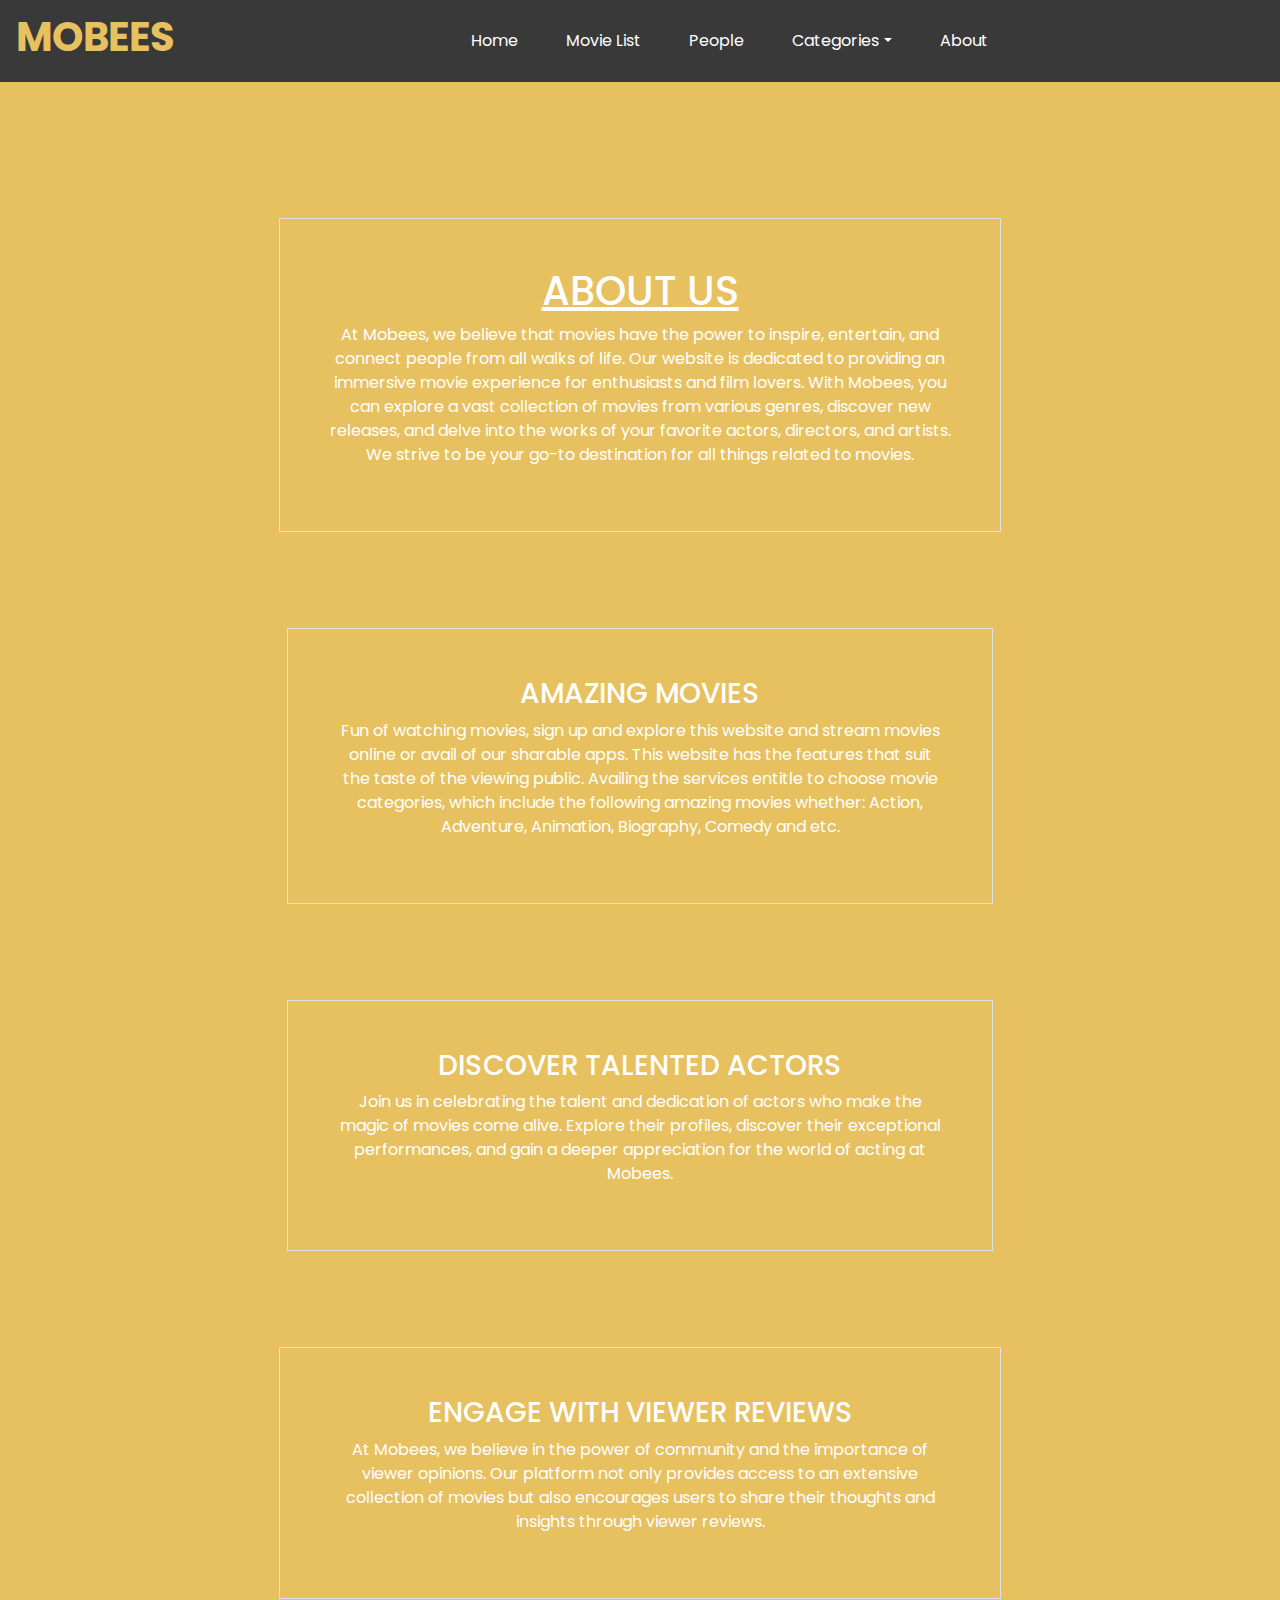
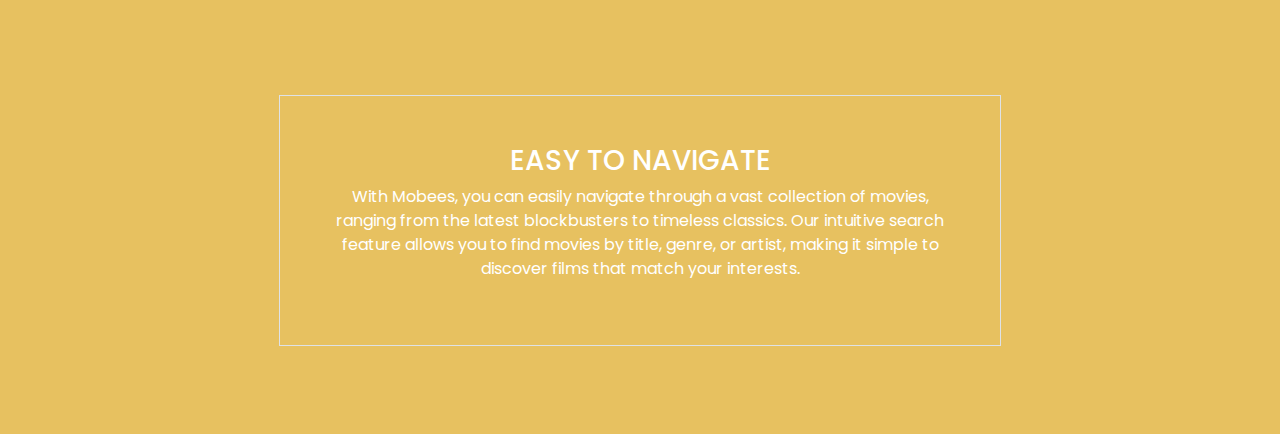
<file: about.html>
<!DOCTYPE html>
<html lang="en">

<head>
    <meta charset="UTF-8">
    <meta name="viewport" content="width=device-width, initial-scale=1.0">
    <title>Artist Details</title>
    <link rel="stylesheet" href="https://cdn.jsdelivr.net/npm/bootstrap@5.3.0/dist/css/bootstrap.min.css">


    <style>
        @import url('https://fonts.googleapis.com/css2?family=Poppins&display=swap');

        * {
            font-family: 'Poppins', sans-serif;
            margin: 0;
            padding: 0;
        }

        .text-e7 {
            color: #E7C160;
        }

        body {
            background-color: #e7c160;
            /* background-color: #E7C160; */
        }

        header {
            background-color: #393939;
        }

        .navbar-nav .nav-link {
            color: white;
        }

        .main-container {
            padding: 40px;
            color: white;
        }

        h1,
        h3 {
            color: white;
        }
    </style>
</head>

<body>
    <header>
        <nav class="navbar navbar-expand-lg ms-1" data-bs-theme="dark">
            <div class="container-fluid">
                <a class="navbar-brand" href="index.html">
                    <h1 class="text-e7 fw-bolder">MOBEES</h1>
                </a>
                <button class="navbar-toggler" type="button" data-bs-toggle="collapse"
                    data-bs-target="#collapsibleNavbar">
                    <span class="navbar-toggler-icon"></span>
                </button>
                <div class="collapse navbar-collapse" id="collapsibleNavbar">
                    <ul class="navbar-nav mx-auto">
                        <li class="nav-item px-lg-3">
                            <a class="nav-link active" href="./index.html">Home</a>
                        </li>
                        <li class="nav-item px-lg-3">
                            <a class="nav-link active" href="./search.html?list">Movie List</a>
                        </li>
                        <li class="nav-item px-lg-3">
                            <a class="nav-link active" href="./peoplepage.html">People</a>
                        </li>
                        <li class="nav-item dropdown px-lg-3">
                            <a class="nav-link active dropdown-toggle" href="" role="button"
                                data-bs-toggle="dropdown">Categories</a>
                            <ul class="dropdown-menu" id="categoryItems">

                            </ul>
                        </li>
                        <li class="nav-item px-lg-3">
                            <a class="nav-link active" href="./about.html">About</a>
                        </li>
                    </ul>


                </div>
            </div>
        </nav>
    </header>
    <div class="container main-container mt-5">
        <div class="container-about">
            <div class="row justify-content-center">
                <div class="col-md-8 m-5 border text-center p-5">
                    <h1><u>ABOUT US</u></h1>
                    <p>At Mobees, we believe that movies have the power to inspire, entertain, and connect people from
                        all
                        walks of life. Our website is dedicated to providing an immersive movie experience for
                        enthusiasts
                        and film lovers.
                        With Mobees, you can explore a vast collection of movies from various genres, discover new
                        releases,
                        and delve into the works of your favorite actors, directors, and artists. We strive to be your
                        go-to
                        destination for all things related to movies.
                    </p>
                </div>
            </div>
        </div>

        <div class="container">
            <div class="row justify-content-center">
                <div class="col-md-8 m-5 border text-center p-5">
                    <h3>AMAZING MOVIES</h3>
                    <p>Fun of watching movies, sign up and explore this website and stream movies online or avail of our
                        sharable apps. This website has the features that suit the taste of the viewing public. Availing
                        the
                        services entitle to choose movie categories, which include the following amazing movies whether:
                        Action, Adventure, Animation, Biography, Comedy and etc.
                    </p>
                </div>
            </div>

            <div class="row justify-content-center">
                <div class="col-md-8 m-5 border text-center p-5">
                    <h3>DISCOVER TALENTED ACTORS</h3>
                    <p>Join us in celebrating the talent and dedication of actors who make the magic of movies come
                        alive.
                        Explore their profiles, discover their exceptional performances, and gain a deeper appreciation
                        for
                        the world of acting at Mobees.
                    </p>
                </div>
            </div>
        </div>

        <div class="row justify-content-center">
            <div class="col-md-8 m-5 border text-center p-5">
                <h3>ENGAGE WITH VIEWER REVIEWS</h3>
                <p>At Mobees, we believe in the power of community and the importance of viewer opinions. Our
                    platform
                    not only provides access to an extensive collection of movies but also encourages users to share
                    their thoughts and insights through viewer reviews.
                </p>
            </div>
        </div>

        <div class="row justify-content-center">
        <div class="col-md-8 m-5 border text-center p-5">
            <h3>EASY TO NAVIGATE</h3>
            <p>With Mobees, you can easily navigate through a vast collection of movies, ranging from the latest
                blockbusters to timeless classics. Our intuitive search feature allows you to find movies by
                title, genre, or artist, making it simple to discover films that match your interests.
            </p>
        </div>
    </div>

    <script src="https://cdn.jsdelivr.net/npm/bootstrap@5.3.0-alpha3/dist/js/bootstrap.bundle.min.js"
        integrity="sha384-ENjdO4Dr2bkBIFxQpeoTz1HIcje39Wm4jDKdf19U8gI4ddQ3GYNS7NTKfAdVQSZe" crossorigin="anonymous">
        </script>
    <script src="https://code.jquery.com/jquery-3.6.0.min.js"></script>

    <script>
        const urlParams = new URLSearchParams(window.location.search);

        let genres = [];

        const options = {
            method: 'GET',
            headers: {
                accept: 'application/json',
                Authorization: 'Bearer eyJhbGciOiJIUzI1NiJ9.eyJhdWQiOiIyMzJjNGZlZWViNzFhY2FiMDc4M2QyYTVhNzNjZGQ3NiIsInN1YiI6IjY0NjFmZDc2YTY3MjU0MDE2NGRlYzc3YiIsInNjb3BlcyI6WyJhcGlfcmVhZCJdLCJ2ZXJzaW9uIjoxfQ.BV3-59m-NcEVwdz_snr_om5eyrwF2zgIdmkHo-Wd7Ls'
            }
        };

        // get genres
        const fetchGenreData = () => {
            fetch('https://api.themoviedb.org/3/genre/movie/list', options)
                .then(response => response.json())
                .then(response => {
                    response = response.genres;

                    response.forEach((result) => {
                        //display for navbar category
                        document.querySelector("#categoryItems").innerHTML += `
                    <li>
                        <a class="dropdown-item" href="./search.html?list=${result.id}">${result.name}</a>
                    </li>
                    `;
                    });

                })
                .catch(err => console.error(err));
        };
        fetchGenreData();
    </script>
</body>

</html>
</file>
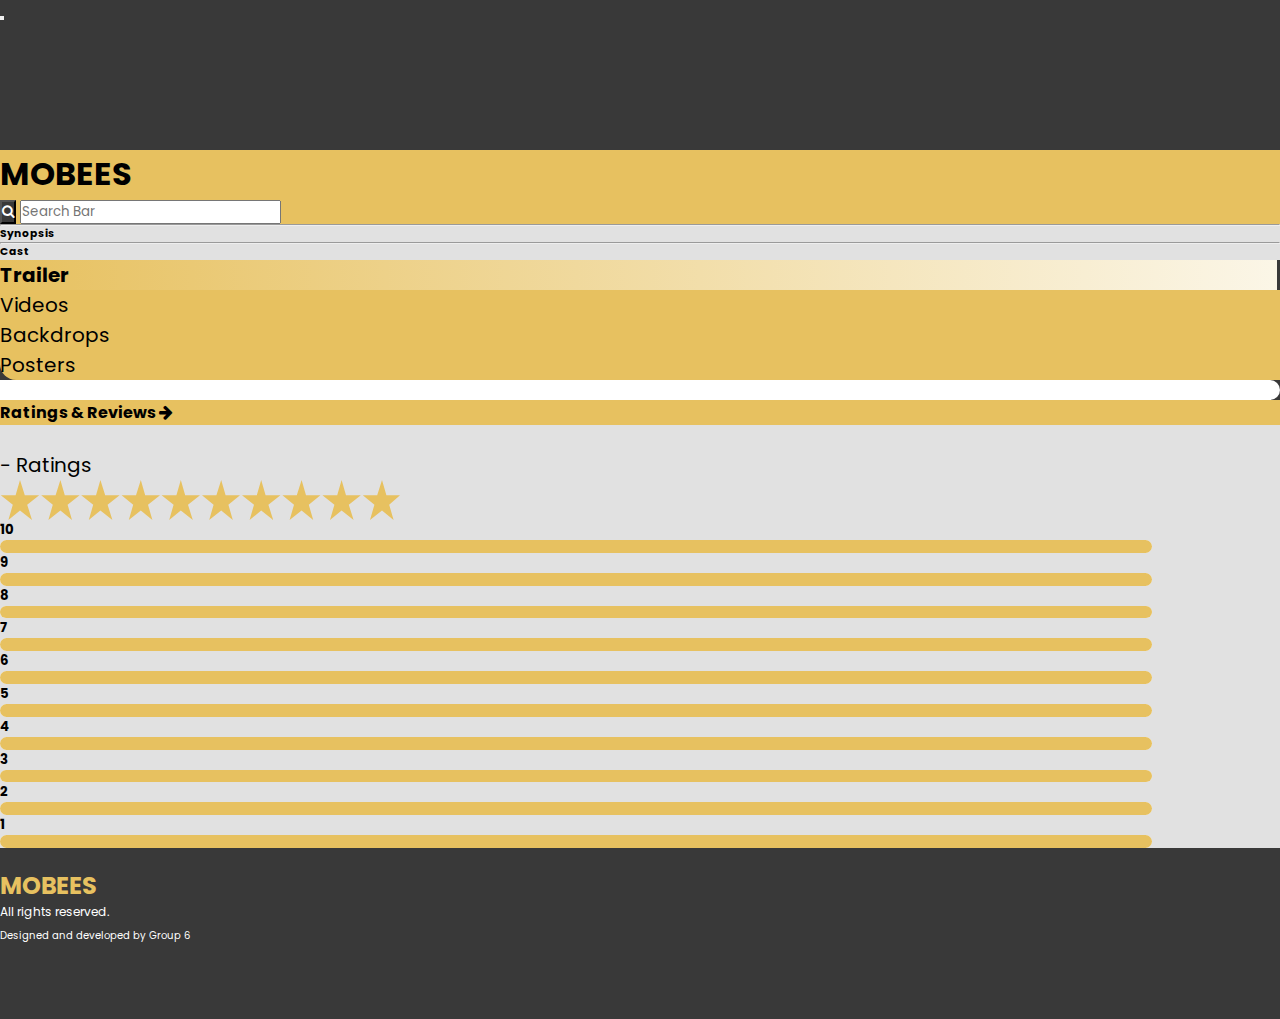
<file: movie.html>
<!DOCTYPE html>
<html lang="en">

<head>
    <meta charset="UTF-8">
    <meta http-equiv="X-UA-Compatible" content="IE=edge">
    <meta name="viewport" content="width=device-width, initial-scale=1.0">
    <title>MOBEES - Movies</title>
    <link rel="icon" type="image/x-icon" href="favicon.ico">
    <link rel="stylesheet" href="https://cdnjs.cloudflare.com/ajax/libs/font-awesome/4.7.0/css/font-awesome.min.css">
    <link href="https://cdn.jsdelivr.net/npm/bootstrap@5.3.0-alpha3/dist/css/bootstrap.min.css" rel="stylesheet"
        integrity="sha384-KK94CHFLLe+nY2dmCWGMq91rCGa5gtU4mk92HdvYe+M/SXH301p5ILy+dN9+nJOZ" crossorigin="anonymous">
    <style>
        @import url('https://fonts.googleapis.com/css2?family=Poppins&display=swap');

        * {
            font-family: 'Poppins', sans-serif;
            user-select: none;
            margin: 0;
            padding: 0;
        }

        main {
            overflow-x: hidden;
        }

        a,
        a.visited {
            text-decoration: none;
            color: #393939;
        }

        header {
            background-color: #393939;
        }

        div> ::-webkit-scrollbar {
            width: 0;
        }

        /* Background Colors */

        .bg-yellow {
            background-color: #E7C160;
        }

        .bg-lightgray {
            background-color: #E1E1E1;
        }

        .bg-darkgray {
            background-color: #393939;
        }

        .bg-middlegray {
            background-color: #5d5d5d;
        }

        /* Search Bar */

        #search-bar {
            background-color: #E7C160;
        }

        .input-group-text {
            background-color: #393939;
        }

        .input-group-text>i {
            color: #FFFFFF;
        }

        #search-btn {
            background-color: #393939;
            color: #FFFFFF;
        }

        /* Movie Details */

        #poster {
            box-shadow: 0rem 0.25rem 0.5rem -0.125rem #393939;
        }

        #cast {
            overflow-x: scroll;
        }

        .cast {
            background-color: #FFFFFF;
            position: relative;
            box-shadow: 0rem 0.25rem 0.5rem -0.125rem #393939;
            border-radius: 1.5rem 1.5rem 0rem 0rem;
            min-width: 11.5625rem;
            margin-right: 1rem;
            margin-left: 1rem;
        }

        .cast-img {
            background-color: #5d5d5d;
            background-repeat: no-repeat;
            background-size: cover;
            border-radius: 1.5rem 1.5rem 0rem 0rem;
            height: 13.5625rem;
        }

        /* Multimedia */

        #media-select {
            background-color: #E7C160;
            border-radius: 1rem 0 0 1rem;
            padding-right: 0;
        }

        #media-pane {
            background-color: #FFFFFF;
            border-radius: 0 1rem 1rem 0;
            overflow-x: scroll;
            padding-top: 1.25rem;
        }

        .media-tab {
            font-size: 1.25rem;
        }

        .media-tab:hover {
            background-image: linear-gradient(to right, #E7C160, #fbf6e7);
            border-right: solid #393939;
            cursor: pointer;
            font-weight: bold;
            font-size: 1.25rem;
            transition: font-size 0.5s;
        }

        .media-content {
            display: none;
            overflow-x: scroll;
        }

        .checked {
            display: flex;
            flex-wrap: nowrap;
        }

        .checked-tab {
            background-image: linear-gradient(to right, #E7C160, #fbf6e7);
            border-right: solid #393939;
            font-weight: bold;
        }

        .vid,
        .trailers,
        .bd,
        .ps {
            margin-right: 1rem;
        }

        /* Movie Reviews */

        #ratings-count {
            font-size: 1.25rem;
        }

        #star-container {
            background-color: #393939;
            clip-path: url(#starClip);
            height: 2.5rem;
            width: 25rem;
        }

        #star-main {
            background-color: #E7C160;
            height: 2.5rem;
        }

        .bar-container {
            background-color: #FFFFFF;
            border-radius: 1rem;
            height: 0.8rem;
            width: 90%;
        }

        .bar {
            background-color: #E7C160;
            border-radius: 1rem;
            height: 0.8rem;
        }

        #reveiws {
            overflow-x: scroll;
        }

        .reveiws {
            background-color: #FFFFFF;
            cursor: pointer;
            box-shadow: 0rem 0.25rem 0.5rem -0.125rem #393939;
            overflow-y: hidden;
            position: relative;
            height: 30.9375rem;
            width: 20.625rem;
            margin-right: 1rem;
            margin-left: 1rem;
        }

        .avatar {
            clip-path: circle();
            max-height: 4.5rem;
        }

        .reveiwer-container {
            background-color: #393939;
            clip-path: url(#starClip);
            height: 1.25rem;
            width: 12.5rem;
        }

        .reveiwer-rating {
            background-color: #E7C160;
            height: 1.25rem;
        }

        .review-content {
            overflow-wrap: break-word;
        }

        .active-review {
            animation-name: scale;
            animation-duration: 1.755s;
            min-height: 30.9375rem;
            height: auto;
            width: 41.25rem;
        }

        @keyframes scale {
            from {
                height: 30.9375rem;
                width: 20.625rem;
            }

            to {
                height: auto;
                width: 41.25rem;
            }
        }

        /* Modal */
        .vid,
        .trailers,
        .bd,
        .ps {
            cursor: pointer;
            transition: 0.45s;
        }

        .vid:hover,
        .trailers:hover,
        .bd:hover,
        .ps:hover {
            opacity: 0.75;
        }

        .modal {
            display: none;
            position: fixed;
            z-index: 1;
            padding-top: 5rem;
            left: 0;
            top: 0;
            width: 100%;
            height: 100%;
            overflow: auto;
            background-color: rgb(0, 0, 0);
            background-color: rgba(0, 0, 0, 0.5);
        }

        .modal-content {
            background-color: #FFFFFF;
            margin: auto;
            border: 0.1rem solid #5d5d5d;
            height: 80%;
            width: 80%;
        }

        .modal-content {
            animation-name: slide;
            animation-duration: 1.755s;
        }

        @keyframes slide {
            from {
                transform: translateY(-150%);
                opacity: 0;
            }

            to {
                transform: translateY(0%);
                opacity: 1;
            }
        }

        .close,
        .close-2 {
            position: absolute;
            top: 1rem;
            right: 2rem;
            color: #FFFFFF;
            font-size: 2.5rem;
            font-weight: bold;
            transition: 0.3s;
        }

        .close:hover,
        .close:focus,
        .close-2:hover,
        .close-2:focus {
            color: #5d5d5d;
            text-decoration: none;
            cursor: pointer;
        }

        /* Footer */
        footer {
            margin-top: 0;
            background-color: #393939;
            color: #ffffff;
            padding: 20px 0;
            font-size: 12px;
        }

        footer h1 {
            color:#E7C160;
        }

        footer p {
            margin-bottom: 5px;
        }

        footer .nav-link {
            font-size: 1rem;
        }

        /* Mouse Screen Scroll */
        .gallery {
            scroll-snap-type: both mandatory;
            scroll-padding: 1rem;
            overflow: scroll;
        }

        .active {
            scroll-snap-type: unset;
        }

        /* Media Queries */
        @media screen and (min-width: 992px) and (max-width: 1200px) {
            #star-container {
                height: 2rem;
                width: 20rem;
            }
        }

        @media screen and (max-width: 576px) {
            #media-select {
                border-radius: 1rem 1rem 0 0;
                padding-bottom: 0;
                padding-top: 1rem;
                padding-left: 0;
            }

            #media-pane {
                border-radius: 0 0 1rem 1rem;
            }

            .media-tab:hover,
            .checked-tab {
                background-image: linear-gradient(#E7C160, #fbf6e7);
                border-bottom: solid #393939;
                border-right: none;
            }
        }
    </style>
</head>

<body>
    <!-- Navbar -->
    <header>
        <nav class="navbar navbar-expand-lg ms-1" data-bs-theme="dark">
            <div class="container-fluid">
                <!-- <a class="navbar-brand" href="index.html"><h1 class="text-e7 fw-bolder">MOBEES</h1></a> -->
                <button class="navbar-toggler" type="button" data-bs-toggle="collapse"
                    data-bs-target="#collapsibleNavbar">
                    <span class="navbar-toggler-icon"></span>
                </button>
                <div class="collapse navbar-collapse" id="collapsibleNavbar">
                    <ul class="navbar-nav mx-auto">
                        <li class="nav-item px-lg-3">
                            <a class="nav-link active" href="./index.html">Home</a>
                        </li>
                        <li class="nav-item px-lg-3">
                            <a class="nav-link active" href="./search.html?list">Movie List</a>
                        </li>
                        <li class="nav-item px-lg-3">
                            <a class="nav-link active" href="./peoplepage.html">People</a>
                        </li>
                        <li class="nav-item dropdown px-lg-3">
                            <a class="nav-link active dropdown-toggle" href="" role="button"
                                data-bs-toggle="dropdown">Categories</a>
                            <ul class="dropdown-menu" id="categoryItems"></ul>
                        </li>
                        <li class="nav-item px-lg-3">
                            <a class="nav-link active" href="./about.html">About</a>
                        </li>
                    </ul>
                </div>
            </div>
        </nav>
    </header>
    <main>
        <!-- Search Bar -->
        <div class="row align-items-center px-5 py-2" id="search-bar">
            <div class="col-md-2 mx-2">
                <h1 class="text-center my-auto fw-bold">MOBEES</h1>
            </div>
            <form class="col-md mx-2" action="search.html" method="get">
                <div class="input-group">
                    <button class="btn rounded-start-pill" type="button" id="search-btn">
                        <i class="fa fa-search"></i>
                    </button>
                    <input class="form-control rounded-end-pill" type="text" name="search-query"
                        placeholder="Search Bar">
                </div>
            </form>
        </div>
        <!-- Movie Details -->
        <section class="bg-lightgray row justify-content-center p-3">
            <div class="col-lg-5 text-center mb-3" id="movie-poster">
            </div>
            <div class="col-lg-7 d-flex flex-column justify-content-evenly">
                <div>
                    <h3 class="fw-bold" id="title"></h3>
                    <h6 id="genres"></h6>
                </div>
                <div>
                    <hr>
                    <h6 class="fw-bold">Synopsis</h6>
                </div>
                <p id="synopsis"></p>
                <div>
                    <hr>
                    <h6 class="fw-bold">Cast</h6>
                </div>
                <div class="d-flex gallery" id="cast"></div>
            </div>
        </section>
        <!-- Multimedia -->
        <section class="bg-darkgray py-5 px-3">
            <div class="row col-11 mx-auto">
                <div class="col-sm-3 d-flex flex-column justify-content-center" id="media-select">
                    <div class="text-center py-3 media-tab checked-tab" id="media-tab-1">Trailer</div>
                    <div class="text-center py-3 media-tab" id="media-tab-2">Videos</div>
                    <div class="text-center py-3 media-tab" id="media-tab-3">Backdrops</div>
                    <div class="text-center py-3 media-tab" id="media-tab-4">Posters</div>
                </div>
                <div class="col-sm" id="media-pane">
                    <div class="media-content gallery text-center checked" id="media-content-1"></div>
                    <div class="media-content gallery" id="media-content-2"></div>
                    <div class="media-content gallery" id="media-content-3"></div>
                    <div class="media-content gallery" id="media-content-4"></div>
                </div>
            </div>
        </section>
        <div id="modals">
            <div class="modal" id="video-modal">
                <span class="close">&times;</span>
                <div class="modal-content ratio ratio-16x9">
                    <iframe class="object-fit-contain" id="modal-video" allowfullscreen></iframe>
                </div>
            </div>
            <div class="modal" id="carousel-modal">
                <span class="close-2">&times;</span>
                <div class="modal-content ratio ratio-16x9">
                    <img class="object-fit-contain" id="modal-img">
                </div>
            </div>
        </div>
        <!-- Review Area -->
        <div class="bg-yellow px-5 py-3">
            <h4 class="my-auto">Ratings & Reviews
                <i class="fa fa-arrow-right"></i>
            </h4>
        </div>
        <section class="bg-lightgray">
            <svg width="0" height="0">
                <defs>
                    <clipPath id="starClip" clipPathUnits="objectBoundingBox">
                        <path
                            d="M0.05,0 L0.062,0.382 H0.098 L0.068,0.618 L0.08,1 L0.05,0.764 L0.021,1 L0.032,0.618 L0.002,0.382 H0.039 L0.05,0 M0.151,0 L0.162,0.382 H0.199 L0.169,0.618 L0.18,1 L0.151,0.764 L0.121,1 L0.132,0.618 L0.103,0.382 H0.139 L0.151,0 M0.251,0 L0.263,0.382 H0.299 L0.269,0.618 L0.281,1 L0.251,0.764 L0.222,1 L0.233,0.618 L0.203,0.382 H0.24 L0.251,0 M0.352,0 L0.363,0.382 H0.4 L0.37,0.618 L0.381,1 L0.352,0.764 L0.322,1 L0.333,0.618 L0.304,0.382 H0.34 L0.352,0 M0.452,0 L0.463,0.382 H0.5 L0.47,0.618 L0.482,1 L0.452,0.764 L0.423,1 L0.434,0.618 L0.404,0.382 H0.441 L0.452,0 M0.553,0 L0.564,0.382 H0.6 L0.571,0.618 L0.582,1 L0.553,0.764 L0.523,1 L0.534,0.618 L0.505,0.382 H0.541 L0.553,0 M0.653,0 L0.664,0.382 H0.701 L0.671,0.618 L0.683,1 L0.653,0.764 L0.624,1 L0.635,0.618 L0.605,0.382 H0.642 L0.653,0 M0.754,0 L0.765,0.382 H0.801 L0.772,0.618 L0.783,1 L0.754,0.764 L0.724,1 L0.735,0.618 L0.706,0.382 H0.742 L0.754,0 M0.854,0 L0.865,0.382 H0.902 L0.872,0.618 L0.884,1 L0.854,0.764 L0.825,1 L0.836,0.618 L0.806,0.382 H0.843 L0.854,0 M0.955,0 L0.966,0.382 H1 L0.973,0.618 L0.984,1 L0.955,0.764 L0.925,1 L0.936,0.618 L0.907,0.382 H0.943 L0.955,0" />
                    </clipPath>
                </defs>
            </svg>
            <div class="row justify-content-around px-3 mt-3">
                <div class="col-lg-4 text-center">
                    <div class="d-flex justify-content-center align-items-center">
                        <h1 id="ratings-avg" class="pe-2"></h1>
                        <div id="ratings-count">
                            - <span id="ratings-num"></span> Ratings
                        </div>
                    </div>
                    <div class="mx-auto mb-3" id="star-container">
                        <div id="star-main"></div>
                    </div>
                </div>
                <div class="row col-lg-8">
                    <div class="col-sm-6" id="ratings-1"></div>
                    <div class="col-sm-6" id="ratings-2"></div>
                </div>
                <div class="col-lg-12 gallery d-flex my-5" id="reveiws">
                </div>
            </div>
        </section>
    </main>
    <!-- footer here -->
    <footer class="bg-dark text-white text-center py-3">
        <div class="container">
            <div class="row">
                <div class="col-md-6 d-flex flex-column align-items-center justify-content-center">
                    <a class="navbar-brand flex-fill-1" href="index.html">
                        <h1 class="text-e7 fw-bolder">MOBEES</h1>
                    </a>
                    <div>
                        <p>All rights reserved.</p>
                        <p><small>Designed and developed by Group 6</small></p>
                    </div>
                </div>
                <div class="col-md d-flex justify-content-evenly">
                    <div class="d-flex flex-column justify-content-center align-items-center">
                        <a class="nav-link f-nav active px-5 py-3" href="./index.html">Home</a>
                        <a class="nav-link f-nav active px-5 py-3" href="./about.html">About</a>
                    </div>
                    <div class="d-flex flex-column justify-content-center align-items-center">
                        <a class="nav-link f-nav active px-5 py-3" href="./search.html?list">Movie List</a>
                        <a class="nav-link f-nav active px-5 py-3" href="./peoplepage.html">People</a>
                    </div>
                </div>
            </div>
        </div>
    </footer>
    <script src="https://cdn.jsdelivr.net/npm/bootstrap@5.3.0-alpha3/dist/js/bootstrap.bundle.min.js"
        integrity="sha384-ENjdO4Dr2bkBIFxQpeoTz1HIcje39Wm4jDKdf19U8gI4ddQ3GYNS7NTKfAdVQSZe"
        crossorigin="anonymous"></script>
    <script>

        const urlParams = new URLSearchParams(window.location.search);
        const movieId = urlParams.get('id');

        // Mouse Screen Scroll 
        function scrollScreen() {
            const slider = document.querySelectorAll('.gallery');
            slider.forEach((gal) => {
                let isDown = false;
                let startX;
                let scrollLeft;
                gal.addEventListener('mousedown', e => {
                    isDown = true;
                    gal.classList.add('active');
                    startX = e.pageX - gal.offsetLeft;
                    scrollLeft = gal.scrollLeft;
                });
                gal.addEventListener('mouseleave', _ => {
                    isDown = false;
                    gal.classList.remove('active');
                });
                gal.addEventListener('mouseup', _ => {
                    isDown = false;
                    gal.classList.remove('active');
                });
                gal.addEventListener('mousemove', e => {
                    if (!isDown) return;
                    e.preventDefault();
                    const x = e.pageX - gal.offsetLeft;
                    const SCROLL_SPEED = 3;
                    const walk = (x - startX) * SCROLL_SPEED;
                    gal.scrollLeft = scrollLeft - walk;
                });
            })
        }

        // Video Modal
        function videoModal(key) {
            const modal = document.querySelector('#video-modal');
            const video = document.querySelector('#modal-video');
            video.setAttribute('src', `https://www.youtube.com/embed/${key}`);
            const close = document.querySelector(".close");
            close.onclick = function () {
                video.muted = true;
                modal.style.display = "none";
                video.setAttribute('src', '');
            }
            window.onclick = function (event) {
                if (event.target == modal) {
                    video.muted = true;
                    modal.style.display = "none";
                    video.setAttribute('src', '');
                }
            }
            modal.style.display = "block";
        }

        // Img Modal
        function imgModal(path) {
            const modal = document.querySelector('#carousel-modal');
            const img = document.querySelector('#modal-img');
            img.setAttribute('src', `https://image.tmdb.org/t/p/original${path}`)
            const close = document.querySelector(".close-2");
            close.onclick = function () {
                modal.style.display = "none";
            }
            window.onclick = function (event) {
                if (event.target == modal) {
                    modal.style.display = "none";
                }
            }
            modal.style.display = "block";
        }

        // Movie Poster
        function getPoster(poster) {
            const moviePoster = document.querySelector('#movie-poster');
            if (poster.poster_path !== null) {
                moviePoster.innerHTML = `
                    <img class="img-fluid rounded" id="poster" src="https://image.tmdb.org/t/p/w500${poster.poster_path}">
                `;
            } else { moviePoster.innerHTML = '<div>Image not found</div>' }
        }

        // Cast Display
        function addCast(item) {
            const apiKey = 'aadadbbda0dacb0d2cb893bbad0a7d9d';
            const castArea = document.querySelector('#cast');
            const artistId = item.id;
            const artistInfoUrl = `https://api.themoviedb.org/3/person/${artistId}?api_key=${apiKey}`;
            castArea.innerHTML += `
                <div class="cast">
                    <div class="cast-img" style="background-image:url('https://image.tmdb.org/t/p/w185${item.profile_path}')">
                    </div>
                    <div class="cast-role mt-3 mb-1">
                        <a href="artist.html?id=${artistId}&url=${artistInfoUrl}" class="stretched-link text-center">
                            <h6 class="fw-bold">${item.name}</h6>
                            <p><small>${item.character}</small></p>
                        </a>
                    </div>
                </div>
            `;
        }

        // Display Media
        function toggleDisplay() {
            const mediaAllContent = document.querySelectorAll('.media-content');
            const mediaAllTabs = document.querySelectorAll('.media-tab');
            for (let x = 1; x <= 4; x++) {
                const mediaTab = document.querySelector(`#media-tab-${x}`);
                const mediaContent = document.querySelector(`#media-content-${x}`);
                mediaTab.addEventListener("click", () => {
                    mediaAllContent.forEach((item) => {
                        item.classList.remove('checked');
                    })
                    mediaAllTabs.forEach((item) => {
                        item.classList.remove('checked-tab');
                    })
                    mediaContent.classList.add('checked');
                    mediaTab.classList.add('checked-tab');
                })
            }
        }

        toggleDisplay();

        // Trailers Display
        function movieTrailer(item) {
            const trailerArea = document.querySelector('#media-content-1');
            if (item !== undefined) {
                item.forEach((ele) => {
                    trailerArea.innerHTML += `
                        <img draggable="false" class="img-fluid rounded trailers" src="https://img.youtube.com/vi/${ele.key}/0.jpg">
                    `;
                })
                const trailerImg = document.querySelectorAll('.trailers');
                trailerImg.forEach((m, index) => {
                    m.addEventListener("click", function () { videoModal(item[index].key); });
                })
            }
        }

        // Videos Display
        function movieVideos(item) {
            const videoArea = document.querySelector('#media-content-2');
            if (item !== undefined) {
                item.forEach((ele) => {
                    videoArea.innerHTML += `
                        <img draggable="false" class="img-fluid rounded vid" src="https://img.youtube.com/vi/${ele.key}/0.jpg">
                    `;
                })
                const vidImg = document.querySelectorAll(`.vid`);
                vidImg.forEach((n, index) => {
                    n.addEventListener("click", function () { videoModal(item[index].key); });
                })
            }
        }

        // Backdrops Display
        function movieBackdrops(item) {
            const backdropArea = document.querySelector('#media-content-3');
            if (item !== undefined) {
                item.forEach((v) => {
                    backdropArea.innerHTML += `
                        <img draggable="false" class="img-fluid rounded bd" src="https://image.tmdb.org/t/p/original${v.file_path}">
                    `;
                })
                const bdImg = document.querySelectorAll('.bd');
                bdImg.forEach((b, index) => {
                    b.addEventListener("click", function () { imgModal(item[index].file_path); });
                })
            }
        }

        // Posters Display
        function moviePosters(item) {
            const posterArea = document.querySelector('#media-content-4');
            if (item !== undefined) {
                item.forEach((z) => {
                    posterArea.innerHTML += `
                        <img draggable="false" class="img-fluid rounded ps" src="https://image.tmdb.org/t/p/w500${z.file_path}">
                    `;
                })
                const psImg = document.querySelectorAll('.ps');
                psImg.forEach((k, index) => {
                    k.addEventListener("click", function () { imgModal(item[index].file_path); });
                })
            }
        }

        // Get Ratings
        function getRatings(item) {
            return item.author_details.rating;
        }

        // Ratings Display
        function displayRatings(i) {
            for (let x = 10; x > 0; x--) {
                (x > 5) ? i = 1 : i = 2;
                document.querySelector(`#ratings-${i}`).innerHTML += `
                    <div class="d-flex">
                        <h5 class="m-auto">${x}</h5>
                        <div class="bar-container m-auto">
                            <div class="bar w-0" id="bar-${x - 1}"></div>
                        </div>
                    </div>
                `;
            }
        }

        displayRatings(0);

        // Ratings Breakdown
        function ratingsBreakdown(count, avg, initial) {
            const arr = [];
            let votes = count;
            let total = Math.round(count * avg);

            initial.forEach((num) => {
                arr.push(num);
                total -= num;
                votes--;
            })

            for (let y = 0; y < count; y++) {
                let x = Math.floor((Math.random() * 10) + 1);
                for (let z = 10; z > 0; z--) {
                    if ((total / x) < votes && x > 0) {
                        x--;
                    } else if ((total % x) !== 0 && x < 10) {
                        x++;
                    }
                }
                votes--;
                total -= x;
                arr.push(x);
            }

            for (let i = 9; i >= 0; i--) {
                const movieRating = document.querySelector(`#bar-${i}`);
                let counter = 0;
                arr.forEach((num) => {
                    if (num == (i + 1)) {
                        counter++;
                    }
                });
                width = 100 * (counter / count);
                movieRating.style.width = `${width.toFixed(3)}%`;
            }
        }

        function addEve(v, event) {
            const ind = document.querySelector(`#rev-${v}`);
            ind.addEventListener("click", () => {
                ind.classList.toggle('active-review');
            })
        }

        // Reviews Display
        function addReviews(item, index) {
            const reviewArea = document.querySelector('#reveiws');
            const avatar = item.author_details.avatar_path;
            const reviewRating = item.author_details.rating;
            if (avatar !== null) {
                result = (avatar.slice(1, 6) !== 'https') ?
                    `https://image.tmdb.org/t/p/w92/${avatar}` :
                    avatar.slice(1);
            } else { result = '' }
            reviewArea.innerHTML += `
                <div class="reveiws align-self-start col-3 p-3 rounded" id="rev-${index}">
                    <div class="d-flex">
                        <div>
                            <img class="avatar img-fluid" src="${result}">
                        </div>
                        <div class="flex-fill ${avatar !== null ? 'ms-2' : 'me-5'} mt-1">
                            <h5>${item.author}</h5>
                            <div class="reveiwer-container">
                                <div class="reveiwer-rating" id="reveiwer-rating-${index}"></div>
                            </div>
                        </div>
                    </div>
                    <div class="review-content mx-3 mt-3">
                        ${item.content}
                    </div>
                </div>
            `;
            const reviewScore = document.querySelector(`#reveiwer-rating-${index}`);
            reviewScore.style.width = `${reviewRating}0%`;
            const revItem = document.querySelector(`#rev-${index}`);
            revItem.addEventListener("click", addEve(index, event));
        }

        // const rvAll = document.querySelectorAll('.reveiws');
        // rvAll.forEach((l, index) => {
        //     const ind = document.querySelector(`#review-${index}`)
        //     ind.addEventListener("click", () => {
        //         ind.classList.toggle('active-review');
        //     })
        // })

        // API
        const options = {
            method: 'GET',
            headers: {
                accept: 'application/json',
                Authorization: 'Bearer eyJhbGciOiJIUzI1NiJ9.eyJhdWQiOiIyMzJjNGZlZWViNzFhY2FiMDc4M2QyYTVhNzNjZGQ3NiIsInN1YiI6IjY0NjFmZDc2YTY3MjU0MDE2NGRlYzc3YiIsInNjb3BlcyI6WyJhcGlfcmVhZCJdLCJ2ZXJzaW9uIjoxfQ.BV3-59m-NcEVwdz_snr_om5eyrwF2zgIdmkHo-Wd7Ls'
            }
        };

        fetch(`https://api.themoviedb.org/3/movie/${movieId}?append_to_response=videos%2Cimages%2Creviews%2Ccredits&include_image_language=en%2Cnull&language=en-US`, options)
            .then(response => response.json())
            .then(response => {

                // Movie Details
                getPoster(response);

                const movieTitle = document.querySelector('#title');
                const movieGenres = document.querySelector('#genres');
                const movieSynopsis = document.querySelector('#synopsis');

                movieTitle.innerHTML = response.title;

                for (let x = 0; x < response.genres.length; x++) {
                    x !== response.genres.length - 1 ?
                        movieGenres.innerHTML += `<a href="./search.html?list=${response.genres[x].id}">${response.genres[x].name}</a>, ` :
                        movieGenres.innerHTML += `<a href="./search.html?list=${response.genres[x].id}">${response.genres[x].name}</a>`;
                };

                movieSynopsis.innerHTML = response.overview;

                // Cast
                const cast = response.credits.cast;
                cast.forEach(addCast);

                // Multimedia
                const videos = response.videos.results;

                const trailers = videos.filter(vid => vid.type == "Trailer");
                movieTrailer(trailers);

                const otherVideos = videos.filter(vid => vid.type !== "Trailer");
                movieVideos(otherVideos);

                const backdrops = response.images.backdrops;
                movieBackdrops(backdrops);

                const posters = response.images.posters;
                moviePosters(posters);

                // Ratings
                const reviews = response.reviews.results;
                const ratingsCount = response.vote_count;
                const ratingsAverage = response.vote_average;

                // Ratings Breakdown
                const reviewRatings = reviews.map(getRatings);
                ratingsBreakdown(ratingsCount, ratingsAverage, reviewRatings);

                // Ratings Main
                const ratingsAvg = document.querySelector('#ratings-avg');
                const ratingsNum = document.querySelector('#ratings-num');
                const starMain = document.querySelector('#star-main');
                starMain.style.width = `${ratingsAverage * 10}%`;
                ratingsAvg.innerHTML = ratingsAverage.toFixed(1);
                ratingsNum.innerHTML = ratingsCount;

                // Reviews
                reviews.forEach(addReviews);

                console.log(response);
            })
            .catch(err => console.error(err));

        // Get Genres
        const fetchGenreData = () => {
            fetch('https://api.themoviedb.org/3/genre/movie/list', options)
                .then(response => response.json())
                .then(response => {
                    response = response.genres;
                    response.forEach((result) => {
                        //dNavbar Category Display
                        document.querySelector("#categoryItems").innerHTML += `
                            <li>
                                <a class="dropdown-item" href="./search.html?list=${result.id}">${result.name}</a>
                            </li>
                        `;
                    });
                })
        }

        fetchGenreData();
        scrollScreen();
    </script>
</body>

</html>
</file>
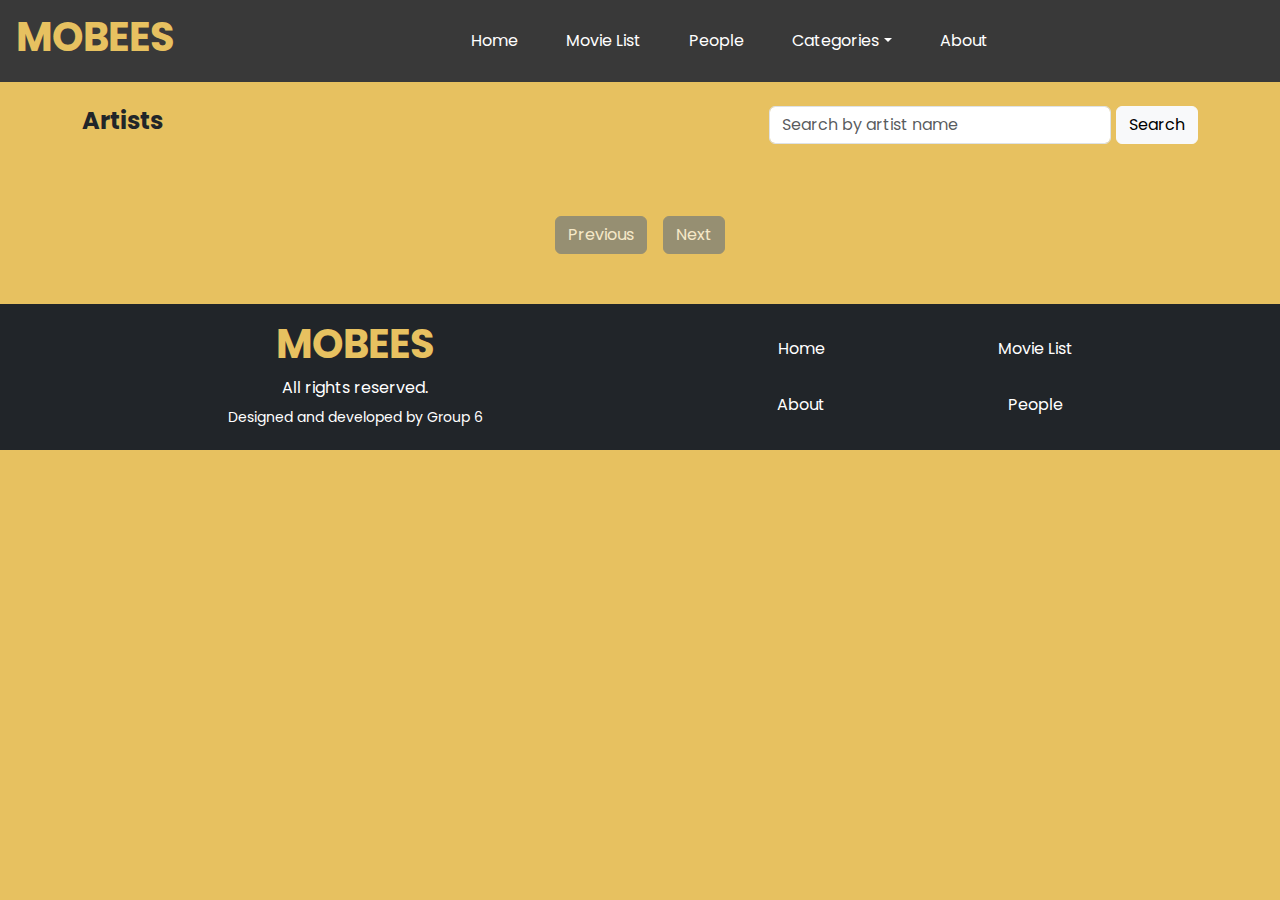
<file: peoplepage.html>
<!DOCTYPE html>
<html lang="en">

<head>
    <meta charset="UTF-8">
    <meta name="viewport" content="width=device-width, initial-scale=1.0">
    <title>People</title>
    <link rel="stylesheet" href="https://cdnjs.cloudflare.com/ajax/libs/bootstrap/5.3.0/css/bootstrap.min.css">
    <style>
        @import url('https://fonts.googleapis.com/css2?family=Poppins&display=swap');

        * {
            font-family: 'Poppins', sans-serif;
            margin: 0;
            padding: 0;
        }

        .artist {
            margin-right: auto;
        }

        .artist-card {
            width: 200px;
            margin: 17px;
            margin-bottom: 10px;
            text-align: center;
            border-radius: 10px;
            box-shadow: 0 0 10px rgba(0, 0, 0, 0.2);
            transition: transform 0.3s ease;
        }

        .artist-card:hover {
            transform: translateY(-5px);
        }

        .artist-card img {
            width: 100%;
            height: 80%;
            object-fit: cover;
            margin: 0px;
            margin-bottom: 10px;
            border-radius: 9px;
            margin-top: 10px;
        }

        header {
            background-color: #393939;
        }

        .searchbox {
            margin-left: auto;
        }

        .search-button {
            margin-left: 5px;
        }

        body {
            background-color: #E7C160;

        }

        .text-e7 {
            color: #E7C160;
        }

        .navbar-nav .nav-link {
            color: white;
        }

        /* footer {
            margin-top: 50px;
            background-color: #393939;
            color: #ffffff;
            padding: 20px 0;
            font-size: 12px;
        }

        footer p {
            margin-bottom: 5px;
        } */
        footer {
            margin-top: 50px;
        }
        footer h1 {
            color:#E7C160;
        }

        footer p {
            margin-bottom: 5px;
        }

        footer .nav-link {
            font-size: 1rem;
        }
    </style>
</head>

<body>
    <header>
        <nav class="navbar navbar-expand-lg ms-1" data-bs-theme="dark">
            <div class="container-fluid">
                <a class="navbar-brand" href="index.html">
                    <h1 class="text-e7 fw-bolder">MOBEES</h1>
                </a>
                <button class="navbar-toggler" type="button" data-bs-toggle="collapse"
                    data-bs-target="#collapsibleNavbar">
                    <span class="navbar-toggler-icon"></span>
                </button>
                <div class="collapse navbar-collapse" id="collapsibleNavbar">
                    <ul class="navbar-nav mx-auto">
                        <li class="nav-item px-lg-3">
                            <a class="nav-link active" href="./index.html">Home</a>
                        </li>
                        <li class="nav-item px-lg-3">
                            <a class="nav-link active" href="./search.html?list">Movie List</a>
                        </li>
                        <li class="nav-item px-lg-3">
                            <a class="nav-link active" href="./peoplepage.html">People</a>
                        </li>
                        <li class="nav-item dropdown px-lg-3">
                            <a class="nav-link active dropdown-toggle" href="" role="button"
                                data-bs-toggle="dropdown">Categories</a>
                            <ul class="dropdown-menu" id="categoryItems">

                            </ul>
                        </li>
                        <li class="nav-item px-lg-3">
                            <a class="nav-link active" href="./about.html">About</a>
                        </li>
                    </ul>


                </div>
            </div>
        </nav>
    </header>

    <div class="container mt-3">
        <div class="row">
            <div class="col d-block">
                <form class="form-inline" id="searchForm">
                    <div class="d-flex align-items-center">
                        <h4 class="artist fw-bold">Artists</h4>
                        <div class="form-group mb-2 searchbox">
                            <input type="text" class="form-control mt-2" id="searchBox"
                                placeholder="Search by artist name">
                        </div>
                        <button type="submit" class="btn btn-light search-button">Search</button>
                    </div>
                </form>
            </div>
        </div>
        <div class="row mt-3 m-5 justify-content-center" id="artistsContainer"></div>
        <div class="row justify-content-center mt-4">
            <div class="d-flex justify-content-center">
                <button class="btn btn-secondary mx-2" id="prevButton" disabled>Previous</button>
                <button class="btn btn-secondary mx-2" id="nextButton" disabled>Next</button>
            </div>
        </div>
    </div>
    <!-- footer here -->
    <footer class="bg-dark text-white text-center py-3">
        <div class="container">
            <div class="row">
                <div class="col-md-6 d-flex flex-column align-items-center justify-content-center">
                    <a class="navbar-brand flex-fill-1" href="index.html">
                        <h1 class="text-e7 fw-bolder">MOBEES</h1>
                    </a>
                    <div>
                        <p>All rights reserved.</p>
                        <p><small>Designed and developed by Group 6</small></p>
                    </div>
                </div>
                <div class="col-md d-flex justify-content-evenly">
                    <div class="d-flex flex-column justify-content-center align-items-center">
                        <a class="nav-link f-nav active px-5 py-3" href="./index.html">Home</a>
                        <a class="nav-link f-nav active px-5 py-3" href="./about.html">About</a>
                    </div>
                    <div class="d-flex flex-column justify-content-center align-items-center">
                        <a class="nav-link f-nav active px-5 py-3" href="./search.html?list">Movie List</a>
                        <a class="nav-link f-nav active px-5 py-3" href="./peoplepage.html">People</a>
                    </div>
                </div>
            </div>
        </div>
    </footer>



    <script src="https://cdn.jsdelivr.net/npm/bootstrap@5.3.0-alpha3/dist/js/bootstrap.bundle.min.js"
        integrity="sha384-ENjdO4Dr2bkBIFxQpeoTz1HIcje39Wm4jDKdf19U8gI4ddQ3GYNS7NTKfAdVQSZe"
        crossorigin="anonymous"></script>
    <script src="https://code.jquery.com/jquery-3.6.0.min.js"></script>

    <script>
        const apiKey = 'aadadbbda0dacb0d2cb893bbad0a7d9d';
        const apiUrl = 'https://api.themoviedb.org/3/person/popular?api_key=' + apiKey;
        const artistsContainer = document.getElementById('artistsContainer');
        const searchForm = document.getElementById('searchForm');
        const searchBox = document.getElementById('searchBox');
        const prevButton = document.getElementById('prevButton');
        const nextButton = document.getElementById('nextButton');
        let currentPage = 1;
        let currentQuery = '';
        let allArtists = [];

        //for genre
        let genres = [];

        const options = {
            method: 'GET',
            headers: {
                accept: 'application/json',
                Authorization: 'Bearer eyJhbGciOiJIUzI1NiJ9.eyJhdWQiOiIyMzJjNGZlZWViNzFhY2FiMDc4M2QyYTVhNzNjZGQ3NiIsInN1YiI6IjY0NjFmZDc2YTY3MjU0MDE2NGRlYzc3YiIsInNjb3BlcyI6WyJhcGlfcmVhZCJdLCJ2ZXJzaW9uIjoxfQ.BV3-59m-NcEVwdz_snr_om5eyrwF2zgIdmkHo-Wd7Ls'
            }
        };

        function filterArtists(query) {
            if (query === '') {
                return allArtists;
            } else {
                return allArtists.filter(artist => artist.name.toLowerCase().includes(query.toLowerCase()));
            }
        }

        function displayArtists(artists) {
            artistsContainer.innerHTML = '';

            if (artists.length === 0) {
                const artistNotFoundMessage = document.createElement('p');
                artistNotFoundMessage.textContent = 'Artist not found.';
                artistsContainer.appendChild(artistNotFoundMessage);
            } else {
                let row = document.createElement('div');
                row.classList.add('row');

                artists.forEach((artist, index) => {
                    const artistCard = document.createElement('div');
                    artistCard.classList.add('col-md-2', 'artist-card');

                    const profileImage = document.createElement('img');
                    profileImage.src = `https://image.tmdb.org/t/p/w200${artist.profile_path}`;
                    profileImage.alt = artist.name;

                    const artistName = document.createElement('p');
                    artistName.textContent = artist.name;
                    artistName.classList.add('artist-name');

                    artistCard.appendChild(profileImage);
                    artistCard.appendChild(artistName);

                    artistCard.addEventListener('click', () => {
                        const artistId = artist.id;
                        const artistInfoUrl = `https://api.themoviedb.org/3/person/${artistId}?api_key=${apiKey}`;
                        window.location.href = `artist.html?id=${artistId}&url=${artistInfoUrl}`;
                    });

                    row.appendChild(artistCard);

                    if ((index + 1) % 5 === 0) {
                        artistsContainer.appendChild(row);
                        row = document.createElement('div');
                        row.classList.add('row');
                    }
                });

                if (row.childNodes.length > 0) {
                    artistsContainer.appendChild(row);
                }
            }
        }

        function fetchArtists(page = 1, query = '') {
            let url = `${apiUrl}&page=${page}`;

            fetch(url)
                .then(response => response.json())
                .then(data => {
                    const artists = data.results;
                    allArtists = artists;

                    const filteredArtists = filterArtists(query);
                    displayArtists(filteredArtists);

                    prevButton.disabled = data.page === 1;
                    nextButton.disabled = data.page === data.total_pages;
                })
                .catch(error => {
                    console.error('Error:', error);
                });
        }

        searchForm.addEventListener('submit', (event) => {
            event.preventDefault();
            const query = searchBox.value.trim();
            currentQuery = query;
            currentPage = 1;
            fetchArtists(currentPage, currentQuery);
        });

        prevButton.addEventListener('click', () => {
            currentPage--;
            fetchArtists(currentPage, currentQuery);
        });

        nextButton.addEventListener('click', () => {
            currentPage++;
            fetchArtists(currentPage, currentQuery);
        });

        searchBox.addEventListener('input', () => {
            const query = searchBox.value.trim();
            currentQuery = query;
            currentPage = 1;
            fetchArtists(currentPage, currentQuery);
        });

        fetchArtists();


        // get genres
        const fetchGenreData = () => {
            fetch('https://api.themoviedb.org/3/genre/movie/list', options)
                .then(response => response.json())
                .then(response => {
                    response = response.genres;

                    response.forEach((result) => {
                        //display for navbar category
                        document.querySelector("#categoryItems").innerHTML += `
                    <li>
                        <a class="dropdown-item" href="./search.html?list=${result.id}">${result.name}</a>
                    </li>
                    `;
                    });

                })
                .catch(err => console.error(err));
        };
        fetchGenreData();
    </script>

</body>

</html>
</file>
